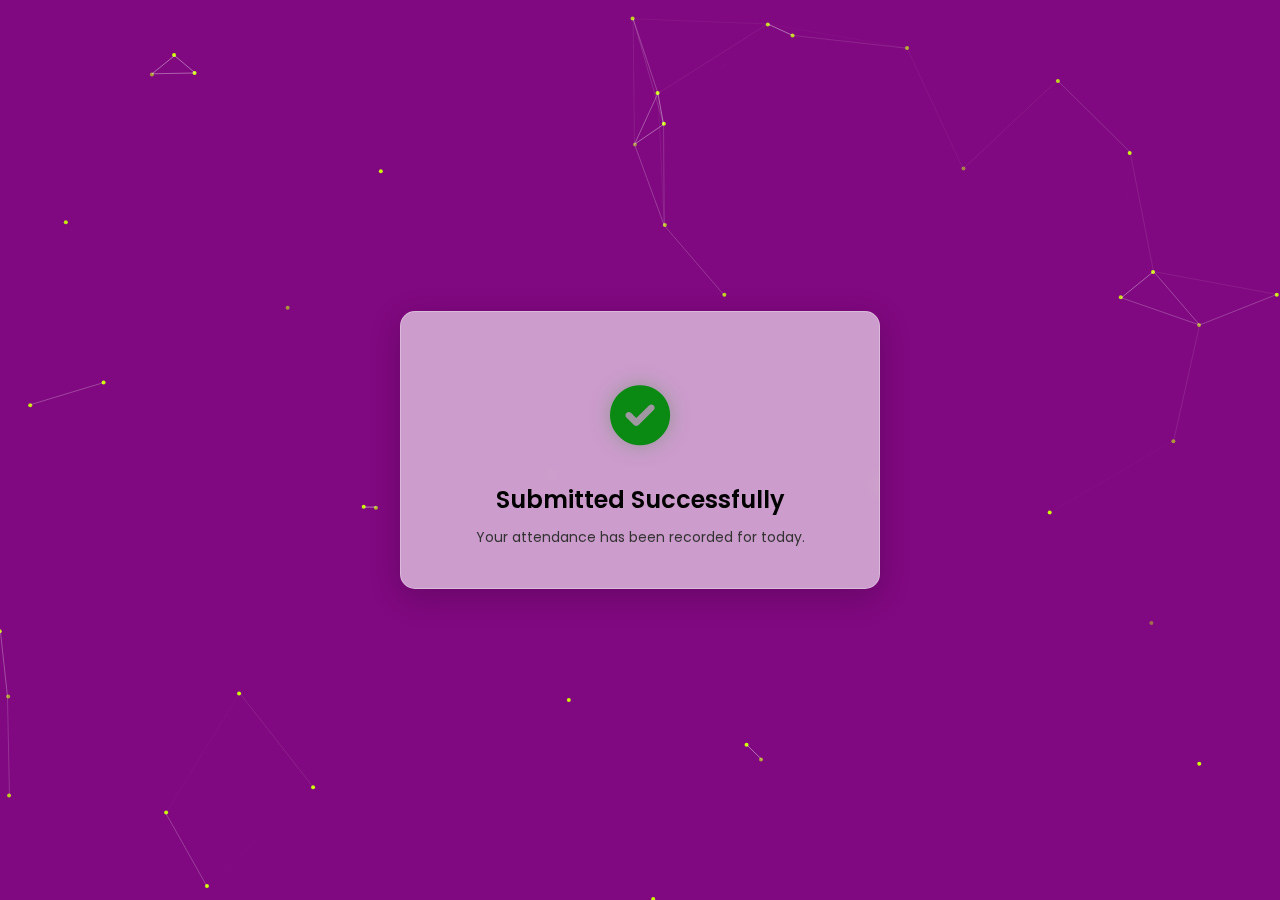
<file: success.html>
<!DOCTYPE html>
<html lang="en">
<head>
  <meta charset="utf-8" />
  <meta name="viewport" content="width=device-width,initial-scale=1" />
  <title>Attendance Submitted</title>
  <link rel="stylesheet" href="https://cdnjs.cloudflare.com/ajax/libs/font-awesome/6.0.0/css/all.min.css">
  <link rel="stylesheet" href="https://fonts.googleapis.com/css2?family=Poppins:wght@300;400;600&display=swap">
  
  <style>
    * { 
      margin: 0; 
      padding: 0; 
      box-sizing: border-box; 
      font-family: 'Poppins', sans-serif; 
    }

    body, html {
      height: 100%;
      width: 100%;
      background-color: #800880; /* Same Purple Theme */
      overflow: hidden;
      display: flex;
      justify-content: center;
      align-items: center;
    }

    /* Animation Background Layer */
    #nokey {
      position: fixed;
      top: 0;
      left: 0;
      width: 100vw;
      height: 100vh;
      z-index: 1;
      background: #800880;
    }

    .main-content-wrapper {
      position: relative;
      z-index: 10;
      width: 100%;
      display: flex;
      flex-direction: column;
      align-items: center;
      padding: 20px;
    }

    /* Floating Header */
    .header-logo-container {
      background: white;
      width: 90%;
      max-width: 450px;
      padding: 10px 20px;
      border-radius: 12px;
      display: flex;
      justify-content: space-between;
      align-items: center;
      box-shadow: 0 8px 20px rgba(0,0,0,0.15);
      margin-bottom: -25px; 
      position: relative;
      z-index: 11;
    }

    .header-logo {
      font-size: 15px;
      font-weight: 700;
      color: #000;
    }

    .main-logo-icon {
      width: 40px;
      height: 40px;
      border-radius: 50%;
      object-fit: cover;
    }

    /* Success Card Styles */
    .card {
      width: 100%;
      max-width: 480px;
      background: rgba(255, 255, 255, 0.6); /* Glassy White */
      backdrop-filter: blur(10px);
      -webkit-backdrop-filter: blur(10px);
      border: 1px solid rgba(255, 255, 255, 0.3);
      border-radius: 15px;
      padding: 60px 20px 40px; /* Top padding jyada rakhi hai header ke liye */
      box-shadow: 0 8px 32px rgba(0, 0, 0, 0.2);
      text-align: center;
    }

    .success-icon {
      font-size: 60px;
      color: #0b8a13; /* Green Color */
      margin-bottom: 20px;
      filter: drop-shadow(0 0 10px rgba(11, 138, 19, 0.3));
      animation: scaleUp 0.5s ease-out;
    }

    .success-text {
      color: #000;
      font-size: 24px;
      font-weight: 600;
      margin-bottom: 10px;
    }

    .sub-text {
      color: #333;
      font-size: 14px;
    }

    @keyframes scaleUp {
      0% { transform: scale(0); opacity: 0; }
      100% { transform: scale(1); opacity: 1; }
    }
  </style>
</head>
<body>
  <canvas id="nokey"></canvas>

  <div class="main-content-wrapper">
    
    <div class="card">
      <div class="success-icon">
        <i class="fas fa-check-circle"></i>
      </div>
      <h2 class="success-text">Submitted Successfully</h2>
      <p class="sub-text">Your attendance has been recorded for today.</p>
    </div>
  </div>

  <script src="script.js"></script>
</body>
</html>
</file>
